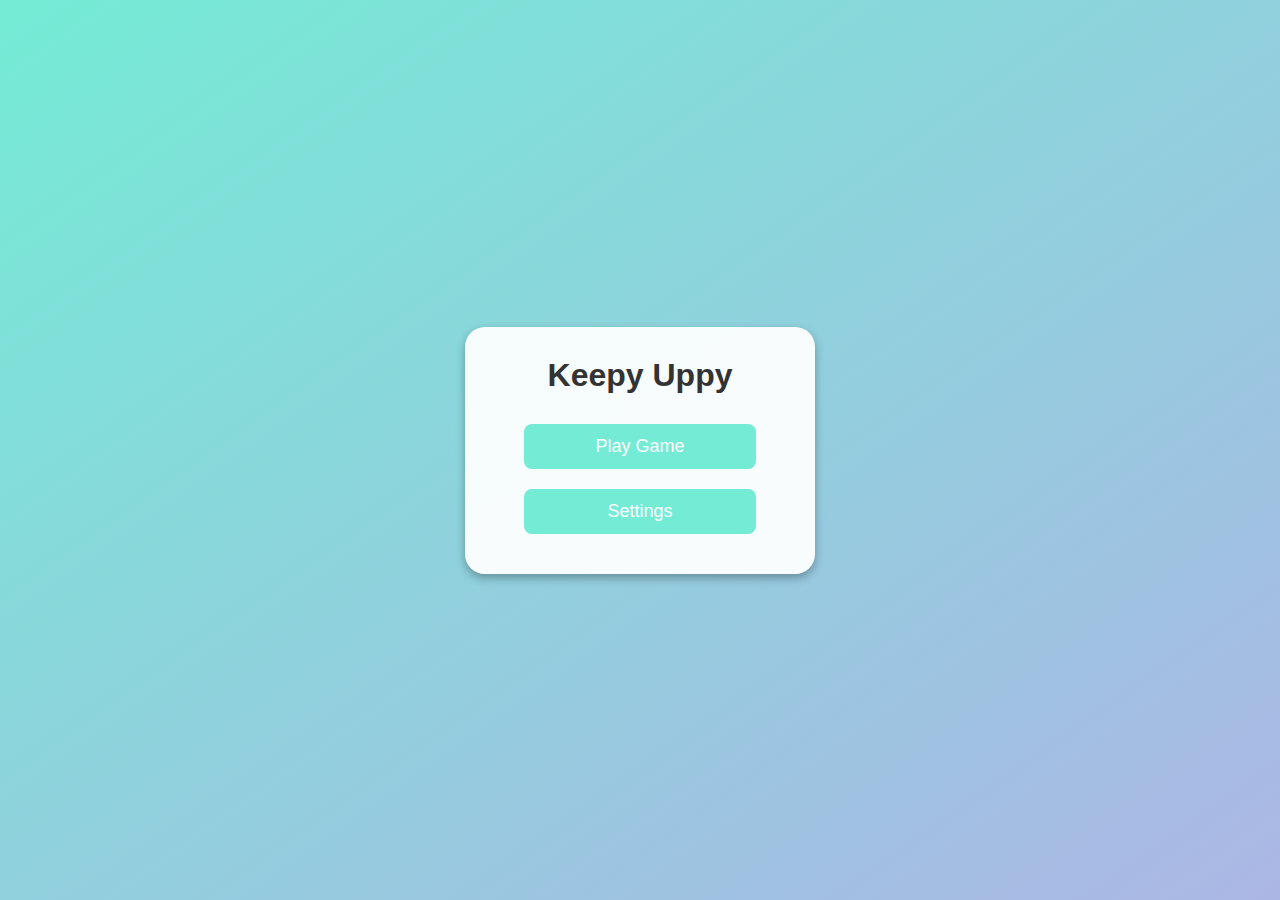
<file: index.html>
<!DOCTYPE html>
<html lang="en">
<head>
  <meta charset="UTF-8">
  <meta name="viewport" content="width=device-width, initial-scale=1.0">
  <title>Keepy Uppy - One Click</title>
  <link rel="stylesheet" href="styles.css">
</head>
<body>

  <!-- Main Menu -->
  <div id="mainMenu">
    <h1>Keepy Uppy</h1>
    <button onclick="window.location.href='game.html'">Play Game</button>
    <button onclick="openSettings()">Settings</button>
  </div>

  <!-- Settings Menu -->
  <div id="settingsMenu" class="hidden">
    <h2>Settings</h2>
    <label for="ballColor">Ball Color:</label>
    <input type="color" id="ballColor" value="#ff4757">
    <br><br>
    <button onclick="saveSettings()">Save</button>
    <button onclick="closeSettings()">Back</button>
  </div>

  <script>
    function openSettings() {
      document.getElementById("mainMenu").classList.add("hidden");
      document.getElementById("settingsMenu").classList.remove("hidden");
    }

    function closeSettings() {
      document.getElementById("settingsMenu").classList.add("hidden");
      document.getElementById("mainMenu").classList.remove("hidden");
    }

    function saveSettings() {
      const color = document.getElementById("ballColor").value;
      localStorage.setItem("ballColor", color);
      closeSettings();
    }
  </script>

</body>
</html>
</file>
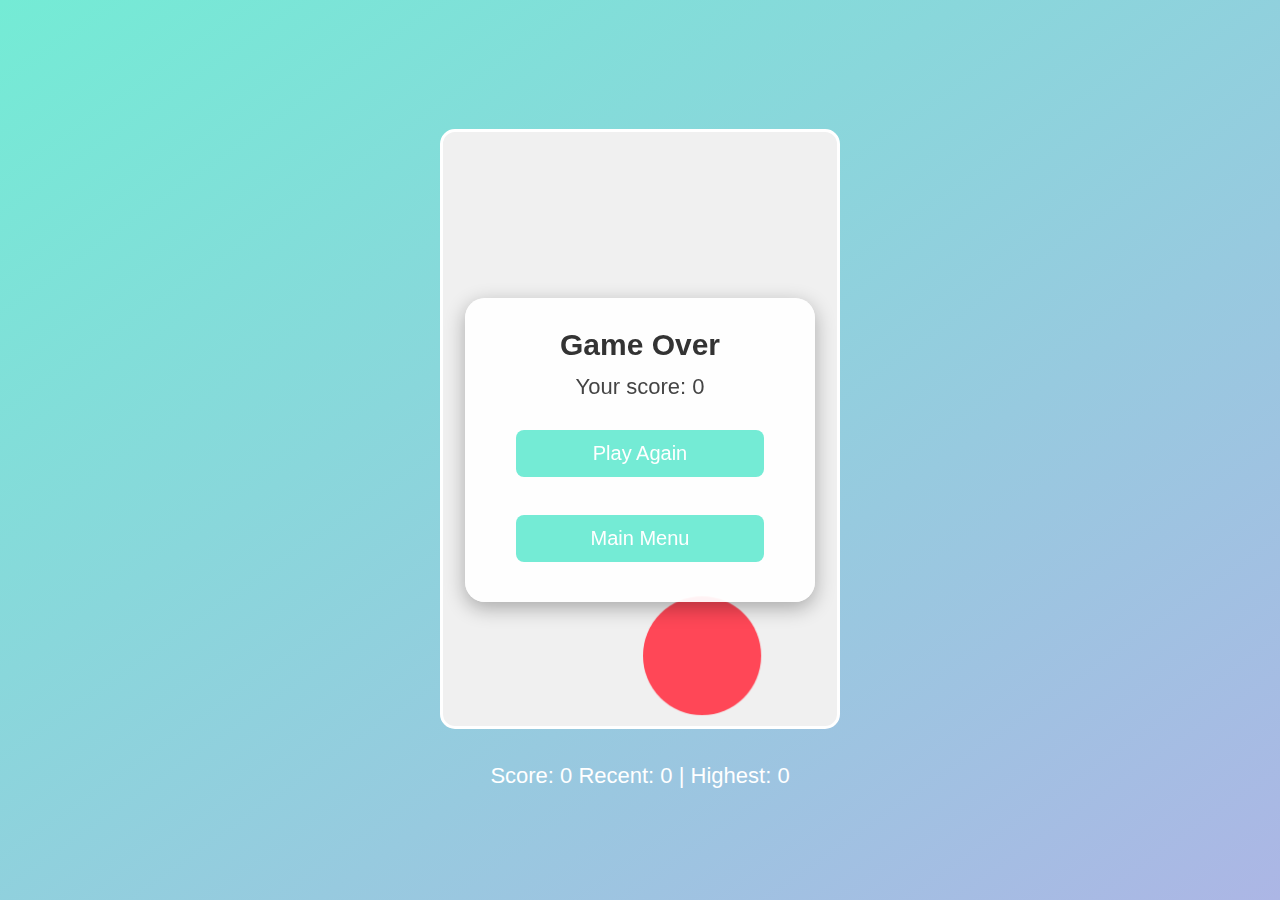
<file: game.html>
<!DOCTYPE html>
<html lang="en">
<head>
  <meta charset="UTF-8">
  <meta name="viewport" content="width=device-width, initial-scale=1.0">
  <title>Keepy Uppy - Play</title>
  <link rel="stylesheet" href="game.css">
</head>
<body>

  <!-- Game Canvas -->
  <canvas id="gameCanvas"></canvas>

  <!-- Scoreboard -->
  <div id="scoreBoard">
    Score: 0
    Recent: <span id="recentScore">0</span> |
    Highest: <span id="highestScore">0</span>
  </div>

  <!-- Game Over Screen -->
  <div id="gameOverScreen" class="hidden">
    <h1>Game Over</h1>
    <p>Your score: <span id="finalScore">0</span></p>
    <button id="restartButton">Play Again</button>
    <br><br>
    <button onclick="window.location.href='index.html'">Main Menu</button>
  </div>

  <script src="game.js"></script>
</body>
</html>
</file>
<file: styles.css>
* {
    margin: 0;
    padding: 0;
    box-sizing: border-box;
  }
  
  body {
    background: linear-gradient(to bottom right, #74ebd5, #acb6e5);
    font-family: 'Arial', sans-serif;
    text-align: center;
    overflow-x: hidden;
    height: 100vh;
    display: flex;
    flex-direction: column;
    justify-content: center;
    padding: 20px;
  }
  
  #mainMenu,
  #settingsMenu {
    background: #ffffffee;
    padding: 30px;
    border-radius: 20px;
    box-shadow: 0 4px 10px rgba(0, 0, 0, 0.3);
    text-align: center;
    width: 90%;
    max-width: 350px;
    margin: auto;
  }
  
  h1, h2 {
    color: #333;
    margin-bottom: 20px;
  }
  
  label {
    font-size: 18px;
    color: #333;
  }
  
  input[type="color"] {
    width: 60px;
    height: 40px;
    border: none;
    margin: 12px 0;
    border-radius: 8px;
    cursor: pointer;
  }
  
  button {
    padding: 12px 24px;
    background: #74ebd5;
    border: none;
    border-radius: 8px;
    color: #fff;
    font-size: 18px;
    cursor: pointer;
    transition: background 0.3s ease;
    margin: 10px 0;
    width: 80%;
    max-width: 300px;
  }
  
  button:hover {
    background: #3bc6a4;
  }
  
  .hidden {
    display: none;
  }
  
  /* Mobile adjustments */
  @media (max-width: 480px) {
    body {
      padding: 10px;
    }
  
    h1 {
      font-size: 28px;
    }
  
    h2 {
      font-size: 24px;
    }
  
    label {
      font-size: 16px;
    }
  
    button {
      font-size: 16px;
      padding: 10px 20px;
      margin: 8px 0;
    }
  }
</file>
<file: game.css>
* {
  margin: 0;
  padding: 0;
  box-sizing: border-box;
}

body {
  background: linear-gradient(to bottom right, #74ebd5, #acb6e5);
  font-family: 'Arial', sans-serif;
  text-align: center;
  overflow-x: hidden;
  height: 100vh;
  display: flex;
  flex-direction: column;
  justify-content: center;
  padding: 20px;
}

#gameCanvas {
  border: 3px solid #fff;
  border-radius: 15px;
  background: #f0f0f0;
  display: block;
  margin: 20px auto;
  width: 90vw;
  max-width: 400px;
  height: 70vh;
  max-height: 600px;
}

#scoreBoard {
  color: #ffffff;
  font-size: clamp(18px, 2vw, 22px);
  margin-top: 12px;
  word-wrap: break-word;
  line-height: 1.4;
}

#gameOverScreen {
  position: fixed;
  top: 50%;
  left: 50%;
  transform: translate(-50%, -50%);
  background: #ffffffee;
  padding: 30px 20px;
  border-radius: 20px;
  box-shadow: 0 6px 20px rgba(0, 0, 0, 0.3);
  text-align: center;
  z-index: 10;
  width: 80%;
  max-width: 350px;
}

#gameOverScreen h1 {
  color: #333;
  margin-bottom: 12px;
  font-size: clamp(24px, 4vw, 30px);
}

#gameOverScreen p {
  font-size: clamp(18px, 2.5vw, 22px);
  margin-bottom: 20px;
  color: #444;
}

button {
  padding: 12px 24px;
  background: #74ebd5;
  border: none;
  border-radius: 8px;
  color: #fff;
  font-size: clamp(16px, 2.5vw, 20px);
  cursor: pointer;
  transition: all 0.3s ease;
  margin: 10px 0;
  width: 80%;
  max-width: 300px;
}

button:hover {
  background: #3bc6a4;
  transform: translateY(-1px);
  box-shadow: 0 4px 8px rgba(0, 0, 0, 0.2);
}

button:focus {
  outline: 2px solid #3bc6a4;
  outline-offset: 3px;
}

.hidden {
  display: none;
}

/* Mobile-specific adjustments */
@media (max-width: 480px) {
  body {
    padding: 10px;
  }

  #scoreBoard {
    font-size: clamp(16px, 4vw, 18px);
  }

  button {
    font-size: clamp(14px, 3.5vw, 18px);
    padding: 10px 20px;
    margin: 8px 0;
  }

  #gameOverScreen p {
    font-size: clamp(16px, 3.5vw, 20px);
  }
}
</file>
